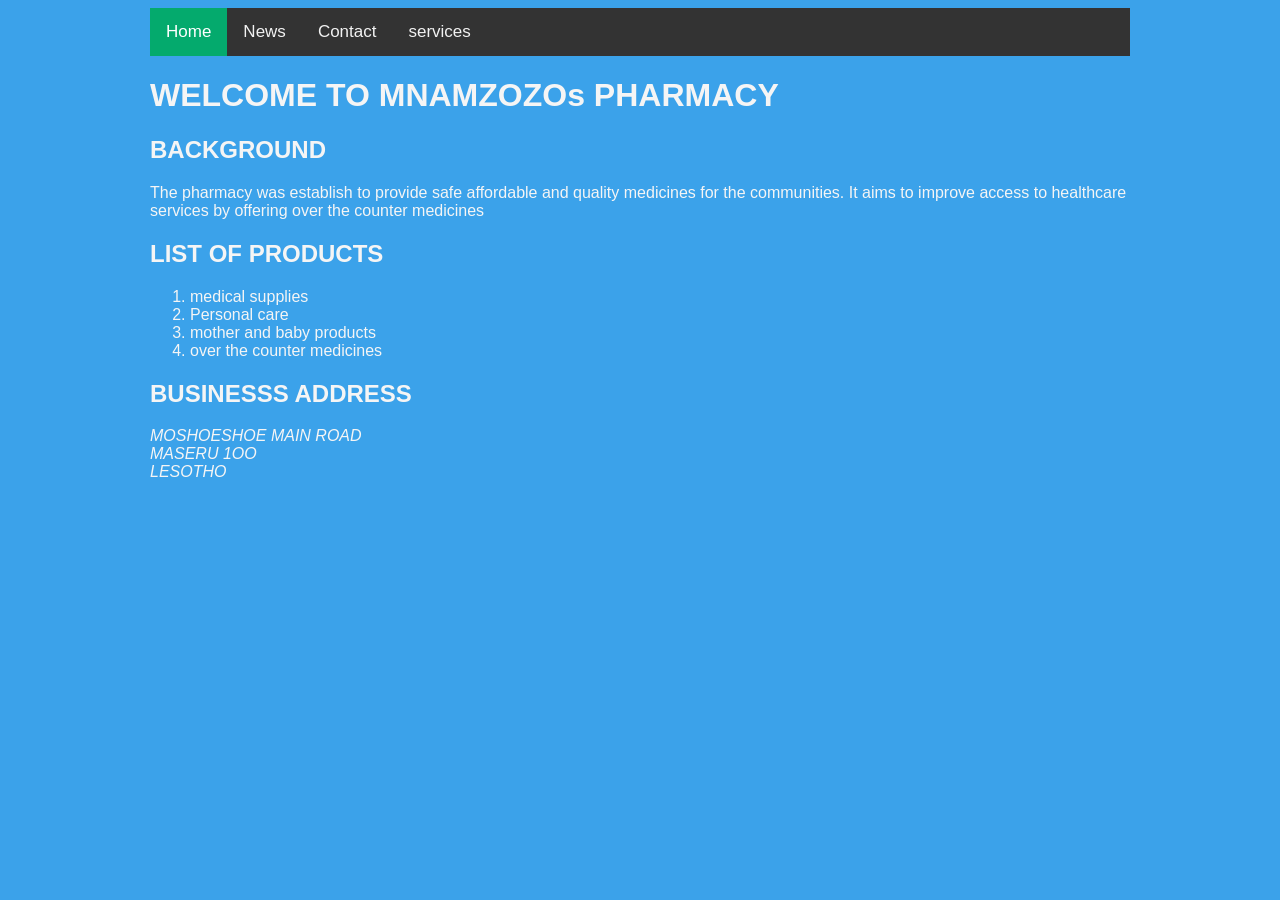
<file: index.html>
<!DOCTYPE html>
<html>
<head>
	<meta charset="utf-8">
	<meta name="viewport" content="width=device-width, initial-scale=1">
	<title>MNAMZOZO'S PHARMACY</title>
	<link rel="stylesheet" type="text/css" href="style.css">
</head>
<body>
	<div class="topnav">
	       <a class="active" href="services.html">Home</a>
	       <a href="#news">News</a>
	       <a href="#contact">Contact</a>
	       <a href="services.html">services</a>
	 </div>
    	

	<h1>WELCOME TO MNAMZOZOs PHARMACY</h1>
	<h2>BACKGROUND</h2>
	<P>The pharmacy was establish to provide safe affordable and quality medicines for the communities. It aims to improve access to healthcare services by offering over the counter medicines </P>
	<h2>LIST OF PRODUCTS</h2>
	<ol>
	<li>medical supplies</li>
	<li>Personal care</li>
	<li>mother and baby products</li>
	<li>over the counter medicines</li>
		</ol>
		<h2>BUSINESSS ADDRESS</h2>
		<address>MOSHOESHOE MAIN ROAD</address>
		<address>MASERU 1OO</address> 
		<address>LESOTHO</address>





</body>
</html>
</file>
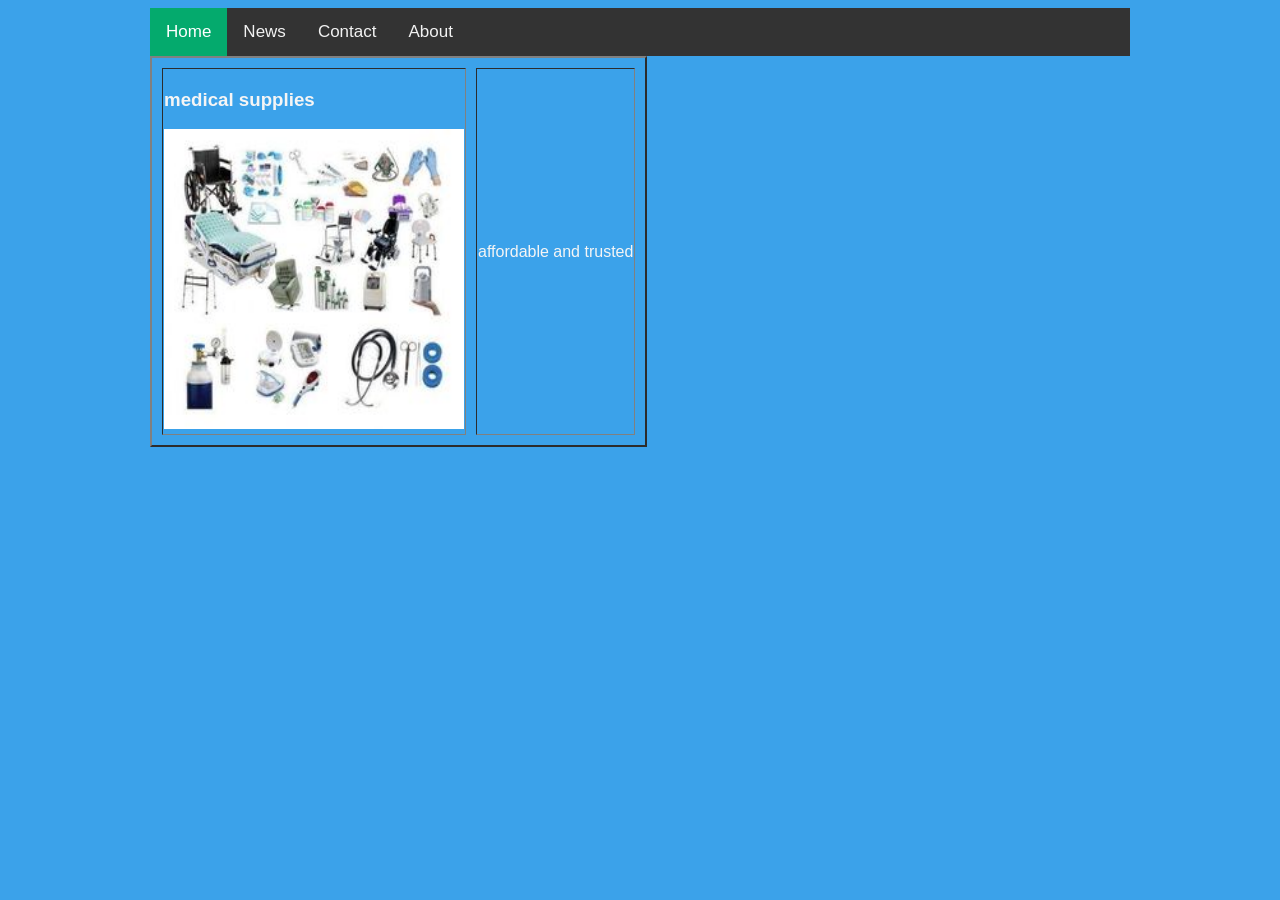
<file: SERVICES.HTML>
<!DOCTYPE html>
<html>
<head>
	<meta charset="utf-8">
	<meta name="viewport" content="width=device-width, initial-scale=1">
	<title></title>
	<link rel="stylesheet" type="text/css" href="style.css">
</head>
<body>
	<div class="topnav">
	       <a class="active" href="index.html">Home</a>
	       <a href="#news">News</a>
	       <a href="#contact">Contact</a>
	       <a href="services.html">About</a>
	 </div>
<table border="2" cellspacing="10">
	<tr>
		<td><h3>medical supplies</h3>
		<img src="pins.jpg"width="300" height="300"></td>
		<td><p>affordable and trusted</p></td></tr>
		
	


</body>
</html>
</file>
<file: style.css>
body{
	background:#3ba2ea ;
	color: whitesmoke;
	font-family: arial;
	margin-left: 150px;
	margin-right: 150px;
}
/* Add a black background color to the top navigation */
.topnav {
  background-color: #333;
  overflow: hidden;
}

/* Style the links inside the navigation bar */
.topnav a {
  float: left;
  color: #f2f2f2;
  text-align: center;
  padding: 14px 16px;
  text-decoration: none;
  font-size: 17px;
}

/* Change the color of links on hover */
.topnav a:hover {
  background-color: #ddd;
  color: black;
}

/* Add a color to the active/current link */
.topnav a.active {
  background-color: #04AA6D;
  color: white;
}
</file>
